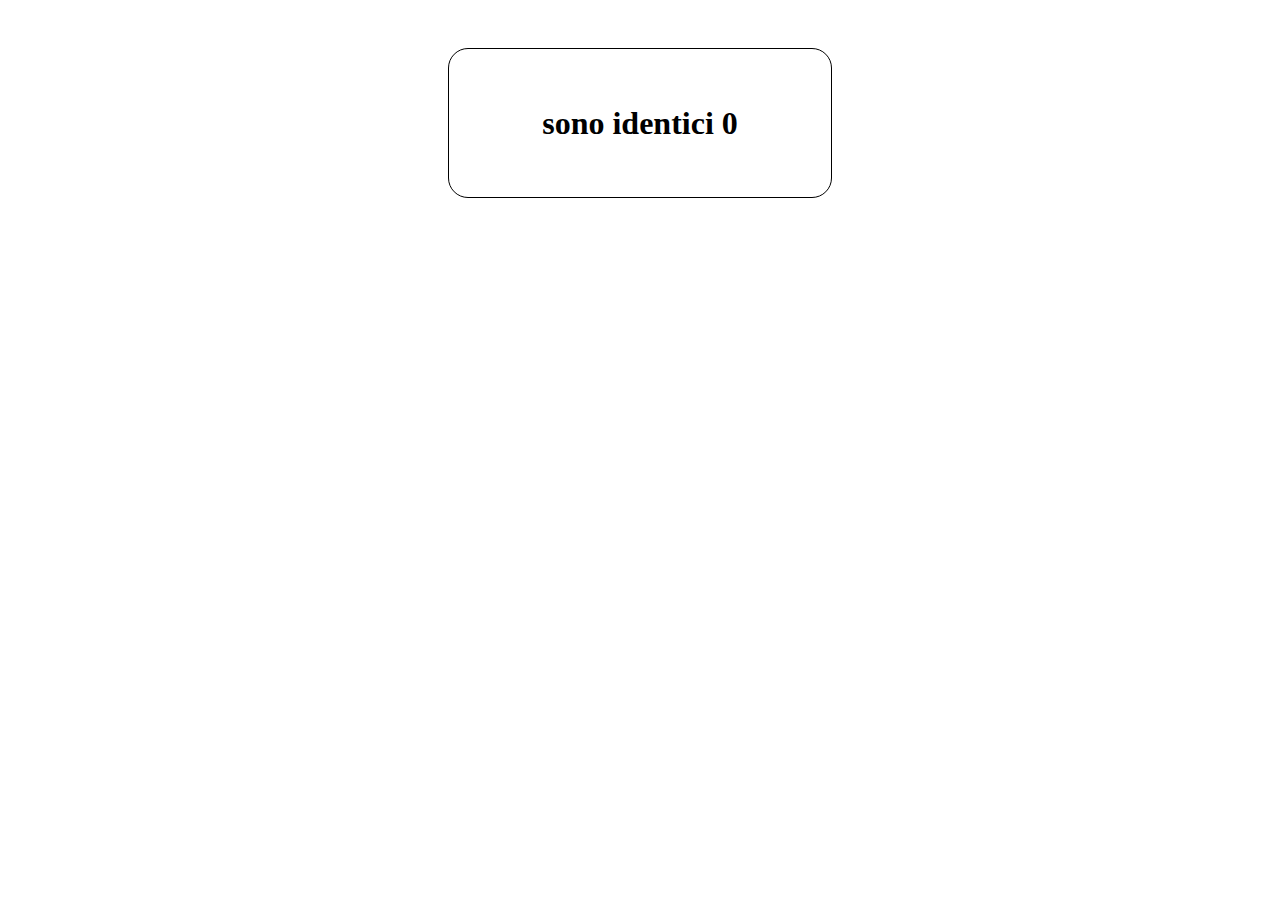
<file: jsnack1/index.html>
<!DOCTYPE html>
<html lang="en">
<head>
    <title>jsnack1</title>
    <meta charset="UTF-8">
    <meta name="viewport" content="width=device-width, initial-scale=1.0">
    <link rel="stylesheet" href="./assets/css/style.css">
</head>
<body>

    <div class="container">
        <h1></h1>
    </div>

    <script src="./assets/js/script.js"></script>
</body>
</html>
</file>
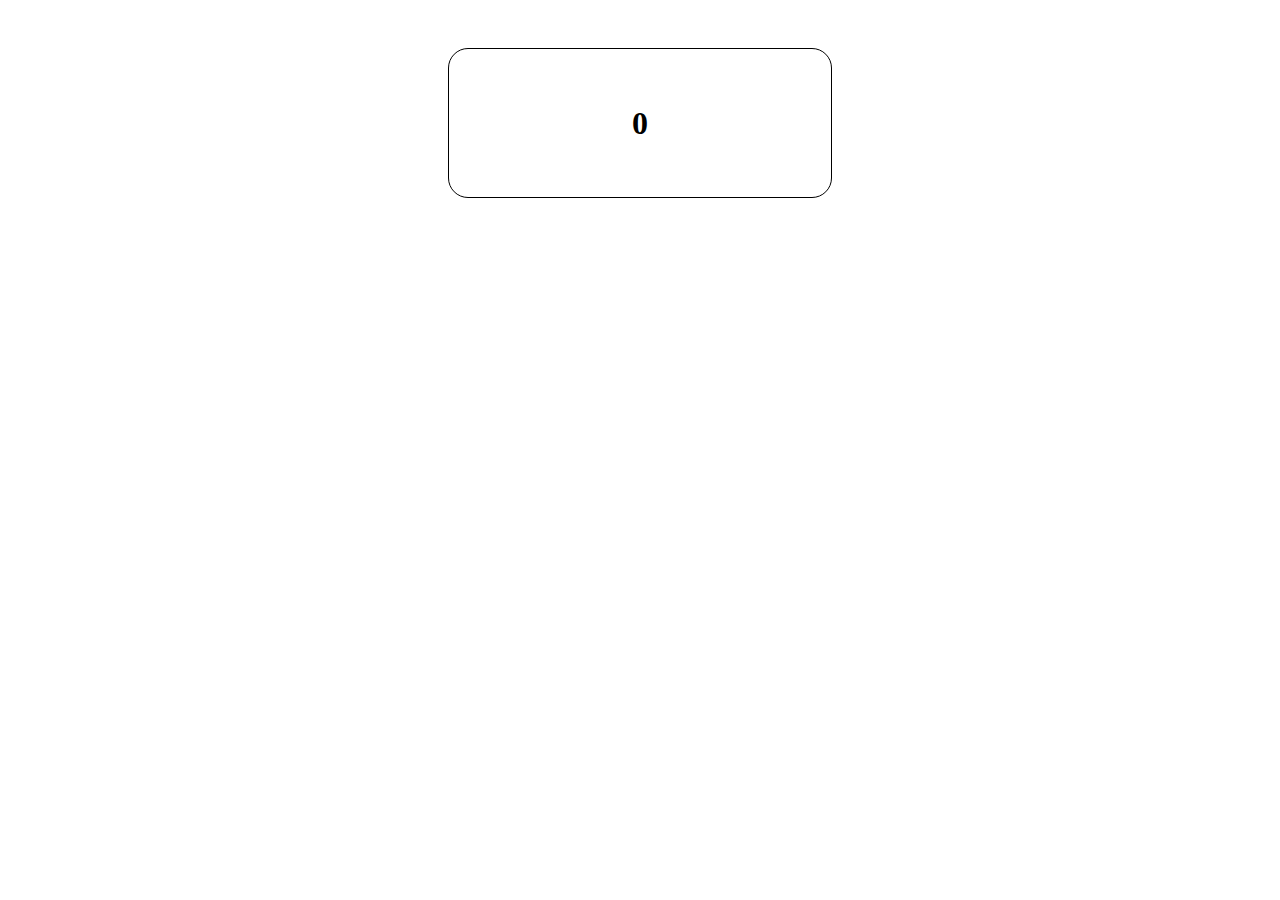
<file: jsnack3/index.html>
<!DOCTYPE html>
<html lang="en">
<head>
    <title>jsnack3</title>
    <meta charset="UTF-8">
    <meta name="viewport" content="width=device-width, initial-scale=1.0">
    <link rel="stylesheet" href="./assets/css/style.css">
</head>
<body>
    
    <div class="container">
        <h1></h1>
    </div>


    <script src="./assets/js/script.js"></script>
</body>
</html>
</file>
<file: jsnack1/assets/css/style.css>
*{
    margin: 0;
    padding: 0;
    box-sizing: border-box;
}
.container{
    width: 30%;
    margin: auto;
    border: 1px solid black;
    border-radius: 20px;
    height: 150px;
    margin-top: 3rem;
    display: flex;
    align-items: center;
    justify-content: center;
}
</file>
<file: jsnack3/assets/css/style.css>
*{
    margin: 0;
    padding: 0;
    box-sizing: border-box;
}
.container{
    width: 30%;
    margin: auto;
    border: 1px solid black;
    border-radius: 20px;
    height: 150px;
    margin-top: 3rem;
    display: flex;
    align-items: center;
    justify-content: center;
}
</file>
